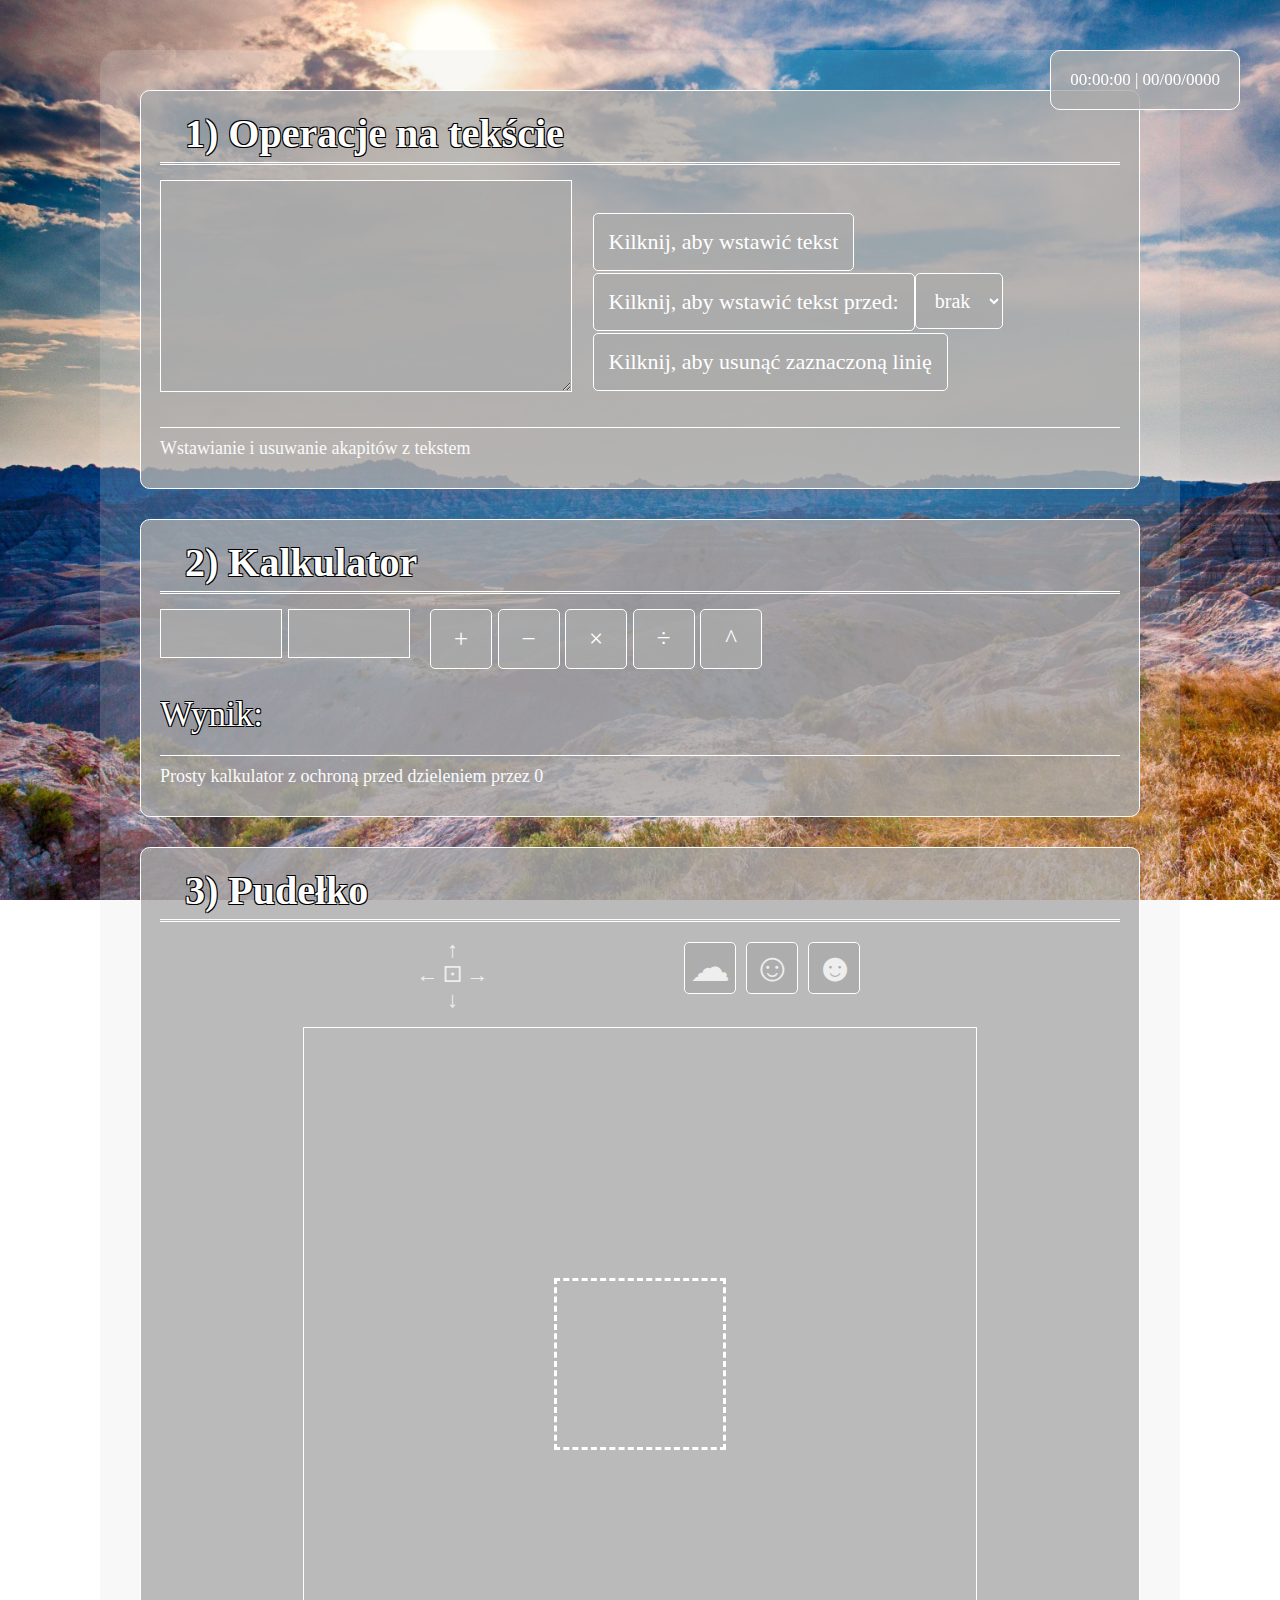
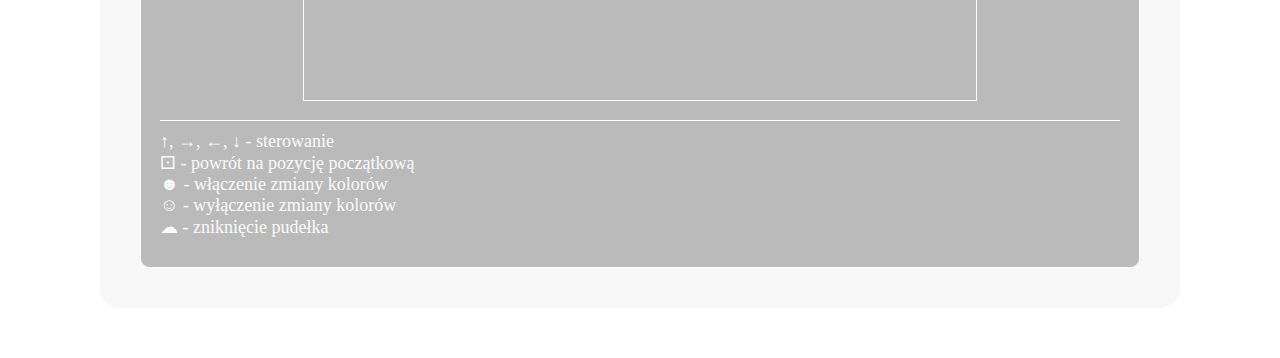
<file: index.html>
﻿<!DOCTYPE HTML>
<html lang="pl">

<head>
    <meta charset="utf-8" />
    <meta name="description" content="Strona by Szymon Krawczyk" />
    <link rel="stylesheet" type="text/css" href="css/style/style.css" />
    <link rel="icon" href="media/icon.png" type="image/png" />
    <title>Aplikacje Internetowe</title>
</head>

<body>
    <div id="clock">00:00:00 | 00/00/0000</div>
    <div id="container">
        <div class="content">
            <h2 class="title">1) Operacje na tekście</h2>
            <div class="js-content first">
                <textarea id="input_1"></textarea>
                <div class="hold">
                    <div class="clickyButton" id="addNode">Kilknij, aby wstawić tekst</div>
                    <div class="clickyButton" id="addNodeBefore">Kilknij, aby wstawić tekst przed:</div>
                    <select class="clickyButton" id="selectP"></select>
                    <div class="clickyButton" id="deleteNode">Kilknij, aby usunąć zaznaczoną linię</div>
                </div>
                <div id="pContainer"></div>
            </div>
            <div class="comment">
                Wstawianie i usuwanie akapitów z tekstem
            </div>
        </div>
        <div class="content">
            <h2 class="title">2) Kalkulator</h2>
            <div class="js-content second">
                <input id="calcA" class="calcInput" type="number" />
                <input id="calcB" class="calcInput" type="number" />
                <div onclick="calc('+')" class="clickyButton">&plus;</div>
                <div onclick="calc('-')" class="clickyButton">&minus;</div>
                <div onclick="calc('*')" class="clickyButton">&times;</div>
                <div onclick="calc('/')" class="clickyButton">&divide;</div>
                <div onclick="calc('^')" class="clickyButton">^</div>
                <p id="calcResultP">Wynik: <span id="calcResult"></span></p>
            </div>
            <div class="comment">
                Prosty kalkulator z ochroną przed dzieleniem przez 0</div>
        </div>
        <div class="content">
            <h2 class="title">3) Pudełko</h2>
            <div class="js-content third">
                <div class="div3_controls">
                    <div class="div_3_nav_wrapper">
                        <div class="div_3_nav"></div>
                        <div class="div_3_nav arr" onclick="moveDiv_3('up')">&uarr;</div>
                        <div class="div_3_nav"></div>
                        <div class="div_3_nav arr" onclick="moveDiv_3('left')">&larr;</div>
                        <div class="div_3_nav arr" onclick="moveDiv_3('reset')">&#9856;</div>
                        <div class="div_3_nav arr" onclick="moveDiv_3('right')">&rarr;</div>
                        <div class="div_3_nav"></div>
                        <div class="div_3_nav arr" onclick="moveDiv_3('down')">&darr;</div>
                        <div class="div_3_nav"></div>
                    </div>
                    <div class="div3_colour_controls_wrapper">
                        <div class="clickyButton div_3_colour_button" id="startColour">&#9787;</div>
                        <div class="clickyButton div_3_colour_button" id="stopColour">&#9786;</div>
                        <div class="clickyButton div_3_colour_button" id="vanish">&#9729;</div>
                    </div>
                </div>
                <div id="div3_wrapper">
                    <div id="div3"></div>
                </div>
            </div>
            <div class="comment">
                &uarr;, &rarr;, &larr;, &darr; - sterowanie<br>
                &#9856; - powrót na pozycję początkową<br>
                &#9787; - włączenie zmiany kolorów<br>
                &#9786; - wyłączenie zmiany kolorów<br>
                &#9729; - zniknięcie pudełka<br>
            </div>
        </div>
        <!--
            <div class="content">
                <h2 class="title">Title example</h2>
                <div class="js-content">Example code</div>
                <div class="comment">Commenting.... *Typing...*</div>
            </div>
        -->
    </div>
</body>
	<script src="https://ajax.googleapis.com/ajax/libs/jquery/3.3.1/jquery.min.js"></script>
    <script src="JavaScript/clock.js"></script>
    <script src="JavaScript/text.js"></script>
    <script src="JavaScript/calc.js"></script>
    <script src="JavaScript/pulsingDiv.js"></script>
</html>
</file>
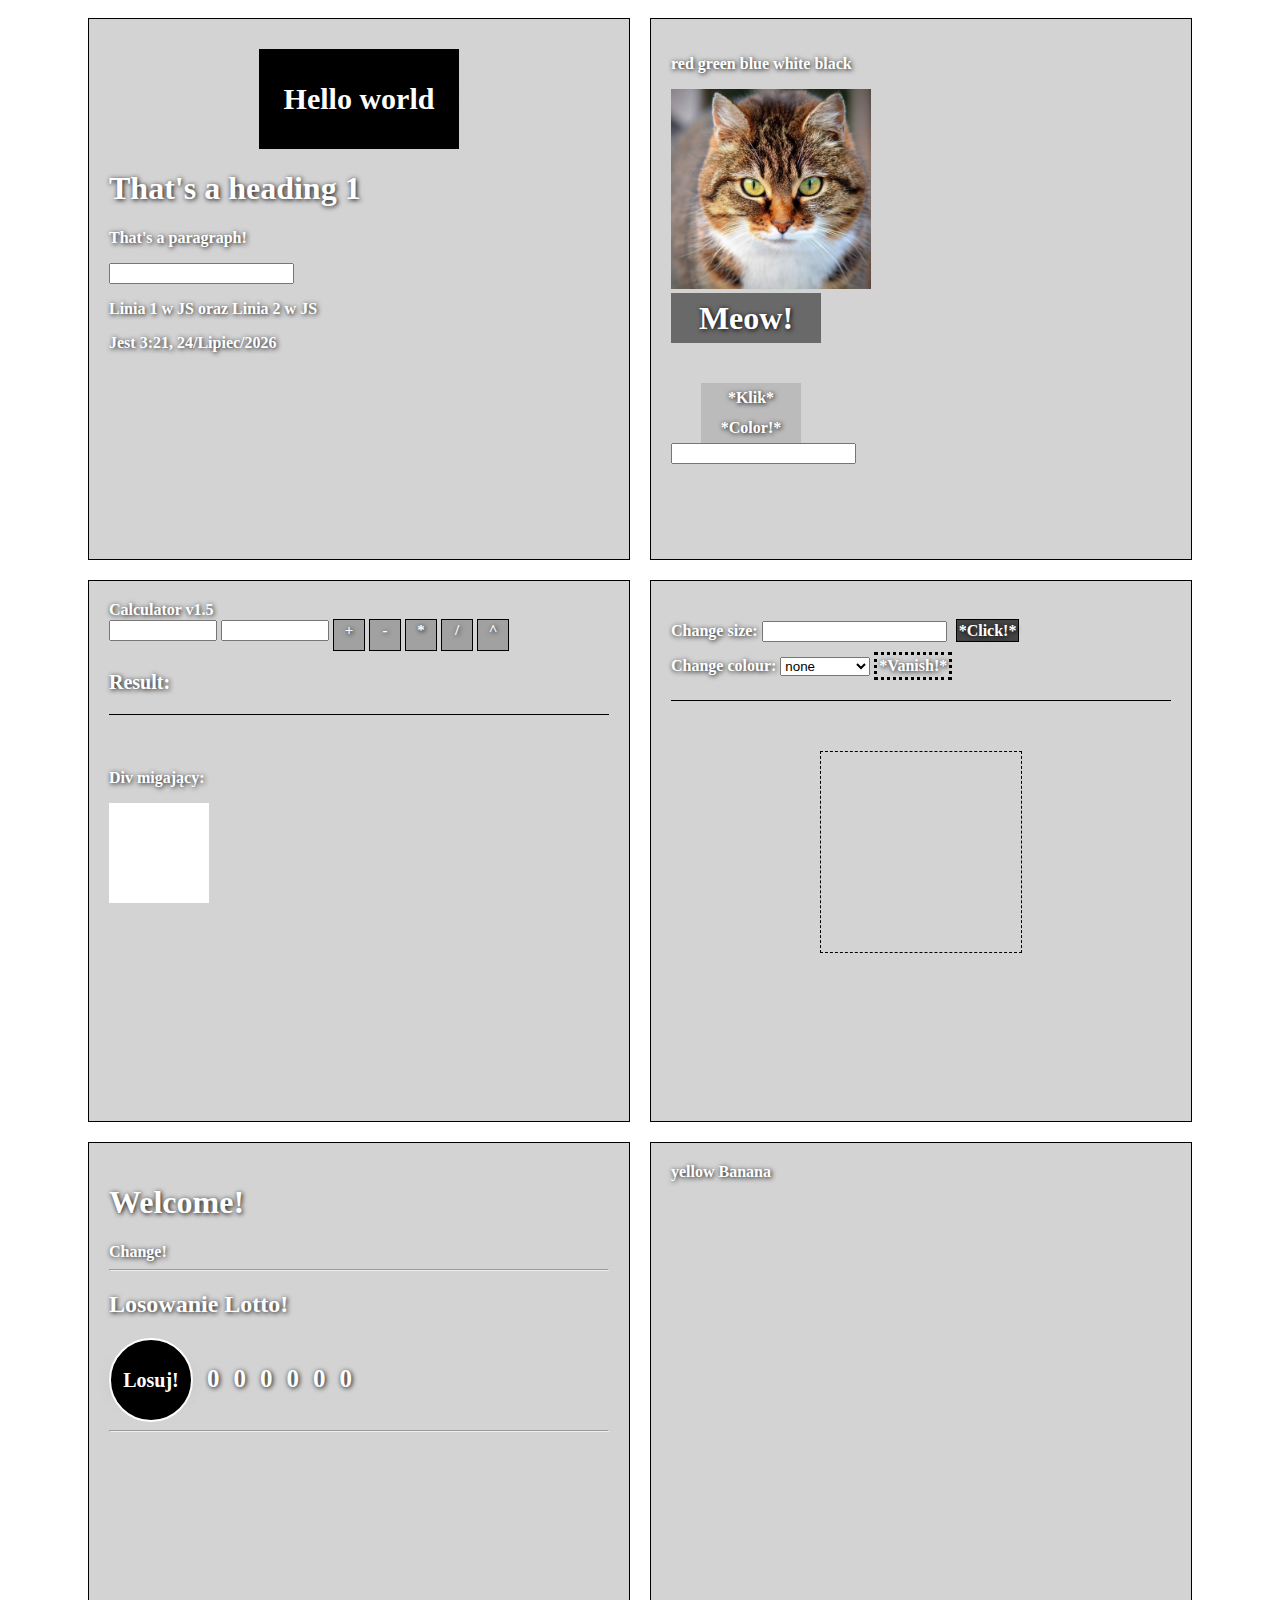
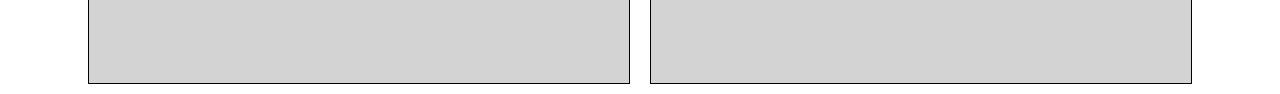
<file: _materialy/index.html>
<!DOCTYPE html>
<html>
	<head>
    <link rel='stylesheet' type='text/css' href='style.css' />
    <meta charset='utf-8' />
    <title>Hello</title>

    <script src="js2.js"></script>
    <script src="js3.js"></script>
    <script src="https://ajax.googleapis.com/ajax/libs/jquery/3.3.1/jquery.min.js"></script>
</head>

<body>
    <div id="container">

        <div class="box">
            <div id="test" onclick="interactiveInput()">Hello world</div>
            <h1>That's a heading 1</h1>
            <p>
                That's a paragraph!
            </p>

            <input type='text' id='input1' />
            <p id="linia1"></p>

            <script>
                const interactiveInput = () => {	
					let input = document.getElementById('input1').value;
					const linia = document.getElementById('linia1');
					linia.innerHTML = input;
					}
				</script>

            <p id="linia2"></p>

            <script>
                const napis1 = 'Linia 1 w JS';
					const napis2 = 'Linia 2 w JS';
					document.getElementById('linia2').innerHTML = `${napis1} oraz ${napis2}`;
				</script>

            <p id="linia3"></p>

            <script>
                let date1 = new Date();
					let hours1 = date1.getHours();
					let minutes1 = date1.getMinutes();
					let day1 = date1.getDate();
					let month1 = date1.getMonth();
					let year1 = date1.getFullYear();
					let monthT = ['Styczen', 'Luty', 'Marzec', 'Kwiecien', 'Maj', 'Czerwiec', 'Lipiec', 'Sierpien', 'Wrzesien', 'Pazdziernik', 'Listopad', 'grudzien'];
					let month2 = monthT[month1];
					document.getElementById('linia3').innerHTML = `Jest ${hours1}:${minutes1}, ${day1}/${month2}/${year1}`;
				</script>
        </div>

        <div class="box">
            <p id="kolorP"></p>

            <script>
                let kolorT = ["red", "green", "blue"];
					kolorT.push("white");
					kolorT[kolorT.length] = "black";
					let koloryAll = '';
					for (let i=0; i<kolorT.length; i++) {
						koloryAll += `${kolorT[i]} `;
					}
					document.getElementById('kolorP').innerHTML = koloryAll;
				</script>

            <img id="kotek" src="kot1.jpg" style="height: 200px; width: 200px; cursor: crosshair" />
            <div id="kotoPrzycisk" onmouseover="document.getElementById('kotek').src='kot2.jpg'" onmouseout="document.getElementById('kotek').src='kot1.jpg'">Meow!</div>

            <div class="interactive2" onclick="interactiveInput2()">*Klik*</div>
            <div class="interactive2" onclick="interactiveColor()">*Color!*</div>
            <input id="newInput" type="text" />
            <p id="newOutput" style="display: block;"></p>

            <script>
                const interactiveInput2 = () => {	
				let inputN = document.getElementById('newInput').value;
				const liniaN = document.getElementById('newOutput');
				liniaN.innerHTML = inputN;
				}
			</script>


            <script>
                const interactiveColor = () => {
					const liniaNColor = document.getElementById('newOutput');
					let newColor = Math.floor(Math.random()*7);
					const colors = ['red', 'blue', 'green', 'yellow', 'magenta', 'aqua', 'darkgreen'];
					liniaNColor.style.color = colors[newColor];
				}
			</script>

        </div>

        <div class="box">
            Calculator v1.5<br>
            <input id="calcInputA" class="calcInput" type="number" />
            <input id="calcInputB" class="calcInput" type="number" />
            <div onclick="Calc('+')" class="calcButton">+</div>
            <div onclick="Calc('-')" class="calcButton">-</div>
            <div onclick="Calc('*')" class="calcButton">*</div>
            <div onclick="Calc('/')" class="calcButton">/</div>
            <div onclick="Calc('^')" class="calcButton">^</div>
            <p id="calcResultP">Result: <span id="calcResult"></span></p>
            <script>
                const Calc = (operation) => {
						let numberA = parseFloat(document.getElementById('calcInputA').value);
						let numberB = parseFloat(document.getElementById('calcInputB').value);
						let result;
						let resultSpan = document.getElementById('calcResult');
						switch(operation) {
						case '+':
							result = numberA + numberB;
							break;
						case '-':
							result = numberA - numberB;
							break;
						case '*':
							result = numberA * numberB;
							break;
						case '/':
							if (numberB){
									result = numberA / numberB;
								} else {
									result = 'Nie dziel przez 0!';
								}
							break;
						case '^':
							result = Math.pow(numberA, numberB);
							break;
						default:
							result = '3RR0R';
						}
						if (result >= 0.0) {
							resultSpan.style.color = 'lightgreen';
						} else {
							resultSpan.style.color = '#FF6666';
						}
					resultSpan.innerHTML = result;
					}
				</script>
            <br>
            <p>Div migający:</p>
            <div id="epilepsy"></div>
            <div id="stopEp">x</div>
            <script src="js1.js"></script>
            <br>
            <br>
            <p id="linia4"></p>
            <script>
                let intervalDate = setInterval(function(){newDateSecond();}, 1000);
					const newDateSecond = () => { 
						let date1 = new Date();
						let hours1 = date1.getHours();
						let minutes1 = date1.getMinutes();
						let day1 = date1.getDate();
						let month1 = date1.getMonth();
						let year1 = date1.getFullYear();
						let seconds1 = date1.getSeconds();
						let monthT = ['Styczen', 'Luty', 'Marzec', 'Kwiecien', 'Maj', 'Czerwiec', 'Lipiec', 'Sierpien', 'Wrzesien', 'Pazdziernik', 'Listopad', 'grudzien'];
						let month2 = monthT[month1];
						document.getElementById('linia4').innerHTML = `Jest ${hours1}:${minutes1}:${seconds1}, ${day1}/${month2}/${year1}`;
					}
				</script>
        </div>

        <div class="box">
            <div id="panel">
                Change size:
                <input id="boxSize" type="number" />
                <div id="reSize">*Click!*</div>
                </br>
                Change colour:
                <select id="reColour">
                    <option value="transparent">none</option>
                    <option value="darkorange">darkorange</option>
                    <option value="aqua">aqua</option>
                    <option value="gold">gold</option>
                    <option value="pink">pink</option>
                </select>
                <div id="vanish">*Vanish!*</div>
            </div>
            <div id="box1"></div>
        </div>

        <div class="box">
            <!-- jQuery lol -->
            <h1 id="queryH1">Test</h1>
            <div id="queryChangeH1">Change!</div>
            <hr>
            </hr>
            <h2>Losowanie Lotto!</h2>
            <div id="lottoDiv">Losuj!</div>
            <span class="lottoSpan" id="lottoSpan1">0</span>
            <span class="lottoSpan" id="lottoSpan2">0</span>
            <span class="lottoSpan" id="lottoSpan3">0</span>
            <span class="lottoSpan" id="lottoSpan4">0</span>
            <span class="lottoSpan" id="lottoSpan5">0</span>
            <span class="lottoSpan" id="lottoSpan6">0</span>
            <hr>
            </hr>
            <!-- kod wyżej boli, jest bardzo nieefektywny i ma błędy -->

            <script>
                $('h1#queryH1').html('Welcome!');
                const TableText = ['Welcome!', 'Hello!', 'Ohayo!', ':3', '>.<', '\\(o_o)/'];
                const randomText = () => {
                    let random = Math.floor(Math.random() * 6);
                    console.log(random);
                    $('h1#queryH1').html(TableText[random]);
                }
                $('div#queryChangeH1').on('click', randomText);
            </script>
            <script>
                const Lotto = () => {
                    let random1 = Math.ceil(Math.random() * 41);
                    let random2 = Math.ceil(Math.random() * 41);
                    let random3 = Math.ceil(Math.random() * 41);
                    let random4 = Math.ceil(Math.random() * 41);
                    let random5 = Math.ceil(Math.random() * 41);
                    let random6 = Math.ceil(Math.random() * 41);
                    $('span#lottoSpan1').html(random1);
                    $('span#lottoSpan2').html(random2);
                    $('span#lottoSpan3').html(random3);
                    $('span#lottoSpan4').html(random4);
                    $('span#lottoSpan5').html(random5);
                    $('span#lottoSpan6').html(random6);
                }
                $('div#lottoDiv').on('click', Lotto);
            </script>
        </div>
        <div class="box">
            <span id="fruit1span"></span>
            <script>
                let fruit1span = document.getElementById('fruit1span');
                fruit1span.innerHTML = fruit1.properties();
            </script>
        </div>
    </div>
</body>
</html>
</file>
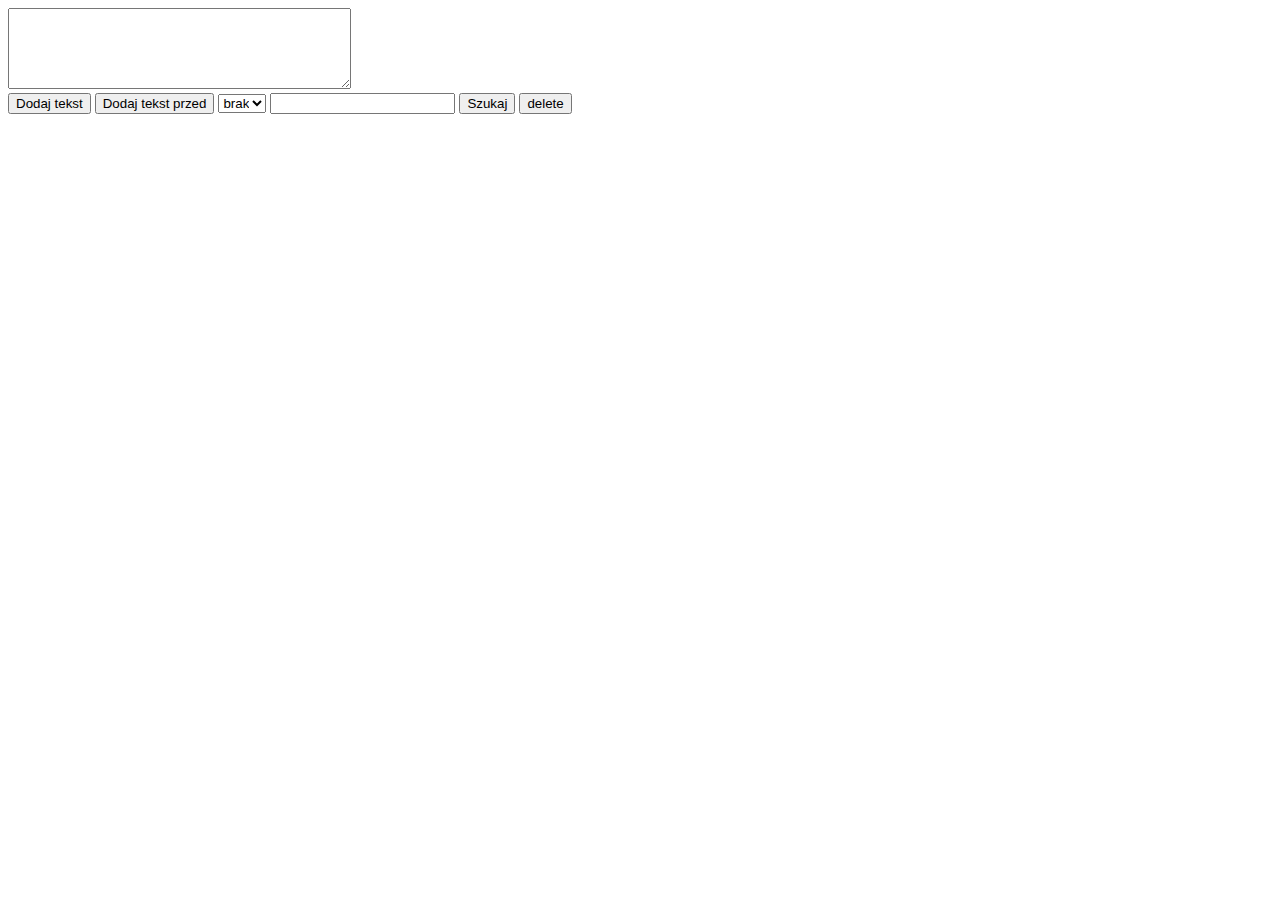
<file: _materialy/test_add_node_and_select.html>
<!DOCTYPE html>

<html lang="pl">
<head>
	<title>Dodawanie zawartości przy użyciu DOM</title>
	<meta charset="utf-8">
	<script type="text/javascript" src="test_add_node_and_select.js"></script>
	<link type="text/css" rel="stylesheet" href="test_add_node_and_select.css">
</head>

<body>
	<form action="#">
		<div>
			<textarea id="input_1" rows="5" cols="40"></textarea>
		</div>
		<div>
			<input type="submit" value="Dodaj tekst">
			<input id="before" type="button" value="Dodaj tekst przed">
			<select id="wybor"></select>
			<input type="text" id="szukane">
			<input type="button" value="Szukaj" id="szukaj">
			<input type="button" value="delete" id="delete">
		</div>
	</form>
	<div id="napisy"></div>
</body>
</html>
</file>
<file: css/style/style.css>
/* 
@mixin background-stripes ($degrees: 45deg, $color1: #606dbc, $width1: 10px, $color2: #606dbc, $width2: 10px, $width3: 50px, $opacity: 1) {
    background: repeating-linear-gradient(
                    $degrees,
                    $color1,
                    $color1 $width1,
                    $color2 $width2,
                    $color2 $width3
                );
        opacity: $opacity;
}
*/
/* line 4, E:/IT/Websites/_studia/scss/style/style.scss */
* {
  margin: 0;
  padding: 0;
  font-family: "Calibri", sanf-serif; }

/* line 10, E:/IT/Websites/_studia/scss/style/style.scss */
body {
  background-image: url("../../media/background4.jpg");
  background-size: cover;
  background-attachment: fixed;
  cursor: default; }

/* line 15, E:/IT/Websites/_studia/scss/style/style.scss */
textarea {
  background: rgba(170, 170, 170, 0.8);
  border: 1px solid white;
  height: 200px;
  max-height: 400px;
  min-height: 100px;
  min-width: 200px;
  overflow-y: scroll;
  padding: 5px;
  resize: vertical;
  width: 400px;
  color: white;
  font-size: 20px;
  font-family: Calibri;
  font-style: normal; }

/* line 30, E:/IT/Websites/_studia/scss/style/style.scss */
#container {
  background: rgba(219, 219, 219, 0.2);
  border-radius: 20px;
  margin: 50px;
  padding: 10px 40px;
  width: 1000px;
  margin-left: auto;
  margin-right: auto; }

/* line 40, E:/IT/Websites/_studia/scss/style/style.scss */
.content {
  background-color: rgba(170, 170, 170, 0.8);
  border: 1px solid white;
  border-radius: 9.6px;
  margin: 30px 0;
  padding: 19px;
  width: 960px; }
  /* line 48, E:/IT/Websites/_studia/scss/style/style.scss */
  .content .title {
    border-bottom: 3px double white;
    display: block;
    padding: 0 0 5px 25px;
    color: white;
    font-size: 40px;
    font-family: Calibri;
    font-style: normal;
    text-shadow: -1px -1px 0 #000, 1px -1px 0 #000, -1px  1px 0 #000, 1px  1px 0 #000; }
  /* line 56, E:/IT/Websites/_studia/scss/style/style.scss */
  .content .js-content {
    display: block;
    margin-top: 15px;
    overflow: hidden;
    color: white;
    font-size: 22px;
    font-family: Calibri;
    font-style: normal; }
  /* line 64, E:/IT/Websites/_studia/scss/style/style.scss */
  .content .comment {
    border-top: 1px solid white;
    display: block;
    margin-top: 19px;
    padding: 10px 0 10px 0;
    color: #FAFAFA;
    font-size: 18px;
    font-family: Calibri;
    font-style: normal; }

/* line 74, E:/IT/Websites/_studia/scss/style/style.scss */
#clock {
  background-color: rgba(170, 170, 170, 0.8);
  border: 1px solid white;
  border-radius: 10px;
  padding: 19px;
  position: fixed;
  right: 40px;
  color: white;
  font-size: 17px;
  font-family: Calibri;
  font-style: normal; }

/* line 85, E:/IT/Websites/_studia/scss/style/style.scss */
.clickyButton {
  background-color: rgba(170, 170, 170, 0.8);
  border: 1px solid white;
  border-radius: 5px;
  display: inline-block;
  padding: 15px;
  transition: 0.2s; }
  /* line 93, E:/IT/Websites/_studia/scss/style/style.scss */
  .clickyButton:hover {
    cursor: pointer;
    filter: invert(100%);
    transition: 0.2s; }

/* line 102, E:/IT/Websites/_studia/scss/style/style.scss */
.first #input_1 {
  min-height: 200px;
  height: 200px; }

/* line 107, E:/IT/Websites/_studia/scss/style/style.scss */
.first .hold {
  display: inline-block;
  margin-left: 15px;
  width: 50%; }
  /* line 112, E:/IT/Websites/_studia/scss/style/style.scss */
  .first .hold #selectP {
    wifth: 50px;
    color: white;
    font-size: 20px;
    font-family: Calibri;
    font-style: normal; }

/* line 118, E:/IT/Websites/_studia/scss/style/style.scss */
.first .clickyButton {
  margin: 1px;
  float: left;
  margin-left: auto;
  margin-right: auto; }

/* line 124, E:/IT/Websites/_studia/scss/style/style.scss */
.first #pContainer {
  margin-top: 10px; }
  /* line 127, E:/IT/Websites/_studia/scss/style/style.scss */
  .first #pContainer .normalLine {
    margin-left: 5px; }
    /* line 130, E:/IT/Websites/_studia/scss/style/style.scss */
    .first #pContainer .normalLine:hover {
      cursor: text; }
  /* line 135, E:/IT/Websites/_studia/scss/style/style.scss */
  .first #pContainer .selectedLine {
    text-decoration: underline;
    text-decoration-color: chartreuse; }

/* line 144, E:/IT/Websites/_studia/scss/style/style.scss */
.second .calcInput {
  background-color: rgba(170, 170, 170, 0.8);
  border: 1px solid white;
  text-align: right;
  width: 120px;
  color: white;
  font-size: 40px;
  font-family: Calibri;
  font-style: normal;
  text-shadow: -1px -1px 0 #000, 1px -1px 0 #000, -1px  1px 0 #000, 1px  1px 0 #000; }

/* line 152, E:/IT/Websites/_studia/scss/style/style.scss */
.second .clickyButton {
  position: relative;
  left: 15px;
  text-align: center;
  width: 30px;
  color: white;
  font-size: 25px;
  font-family: Calibri;
  font-style: normal; }

/* line 160, E:/IT/Websites/_studia/scss/style/style.scss */
.second #calcResultP {
  margin-top: 20px;
  color: white;
  font-size: 35px;
  font-family: Calibri;
  font-style: normal;
  text-shadow: -1px -1px 0 #000, 1px -1px 0 #000, -1px  1px 0 #000, 1px  1px 0 #000; }

/* line 165, E:/IT/Websites/_studia/scss/style/style.scss */
.second #calcResult {
  color: white;
  font-size: 40px;
  font-family: Calibri;
  font-style: normal; }

/* line 171, E:/IT/Websites/_studia/scss/style/style.scss */
.third .div3_controls {
  height: 75px;
  width: 450px;
  margin-left: auto;
  margin-right: auto; }
  /* line 176, E:/IT/Websites/_studia/scss/style/style.scss */
  .third .div3_controls .div_3_nav_wrapper {
    display: inline-block;
    float: left;
    height: inherit;
    width: 75px; }
  /* line 183, E:/IT/Websites/_studia/scss/style/style.scss */
  .third .div3_controls .div_3_nav {
    height: 25px;
    float: left;
    line-height: 25px;
    text-align: center;
    width: 25px; }
  /* line 191, E:/IT/Websites/_studia/scss/style/style.scss */
  .third .div3_controls .arr {
    color: #EEE; }
    /* line 194, E:/IT/Websites/_studia/scss/style/style.scss */
    .third .div3_controls .arr:hover {
      color: #FFF;
      cursor: pointer;
      transition: 0.1s;
      transform: scale(1.2); }
  /* line 202, E:/IT/Websites/_studia/scss/style/style.scss */
  .third .div3_controls .div3_colour_controls_wrapper {
    display: inline-block;
    float: right;
    height: inherit;
    width: 375px; }
    /* line 208, E:/IT/Websites/_studia/scss/style/style.scss */
    .third .div3_controls .div3_colour_controls_wrapper .div_3_colour_button {
      border: 1px solid white;
      float: right;
      height: 40px;
      line-height: 40px;
      margin: 5px;
      padding: 5px;
      text-align: center;
      width: 40px;
      color: #eee;
      font-size: 40px;
      font-family: Calibri;
      font-style: normal; }
      /* line 220, E:/IT/Websites/_studia/scss/style/style.scss */
      .third .div3_controls .div3_colour_controls_wrapper .div_3_colour_button:hover {
        color: #FFF;
        cursor: pointer;
        transition: 0.40s;
        filter: invert(85%); }
    /* line 228, E:/IT/Websites/_studia/scss/style/style.scss */
    .third .div3_controls .div3_colour_controls_wrapper #vanish {
      transition: 1s; }

/* line 234, E:/IT/Websites/_studia/scss/style/style.scss */
.third #div3_wrapper {
  border: 1px solid white;
  height: 672px;
  margin-top: 15px;
  overflow: hidden;
  width: 70%;
  margin-left: auto;
  margin-right: auto; }
  /* line 244, E:/IT/Websites/_studia/scss/style/style.scss */
  .third #div3_wrapper #div3 {
    background-color: transparent;
    border: 3px dashed white;
    height: 166px;
    left: 250px;
    max-height: 250px;
    max-width: 250px;
    min-height: 100px;
    min-width: 100px;
    position: relative;
    top: 250px;
    transition: 0.5s;
    width: 166px; }

/*# sourceMappingURL=../../css/style/style.map */
</file>
<file: _materialy/style.css>
#test {
	color: #FFF;
	margin: 10px auto 10px auto;
	background-color: #000;
	width: 200px;
	text-align: center;
	height: 100px;
	line-height: 100px;
	font-size: 30px;
	transition: 1s;
	text-shadow: 1px 1px 23px rgba(0, 0, 0, 1);
}

#test:hover {
	background-color: darkorange;
	transition: 1s;
	padding: 0 50px;
	cursor: pointer;
}

#container {
	margin: auto;
	height: auto;
	width: 1124px;
}

.box {
	width: 500px;
	height: 500px;
	background-color: lightgray;
	border: 1px solid #000;
	margin: 10px;
	float: left;
	padding: 20px;
	color: #FFF;
	font-weight: bold;
	text-shadow: 1px 1px 5px rgba(0, 0, 0, 1);
}

#kotoPrzycisk {
	width: 150px;
	height: 50px;
	background-color: rgba(0,0,0,0.5);
	line-height: 50px;
	text-align: center;
	font-size: 2em;
	cursor: default;
	transition: 1s;
	margin-bottom: 40px;
}

#kotoPrzycisk:hover {
	transition: 1s;
	background-color: rgba(0,0,0,1);
}

.interactive2 {
	width: 100px;
	height: 30px;
	background-color: #BBB;
	margin-left: 30px;
	line-height: 30px;
	text-align: center;
	cursor: pointer;
}

#newOutput {
	font-size: 2em;
}

.calcInput {
	width: 100px;
}

.calcButton{
	width: 20px;
	height: 20px;
	line-height: 10px;
	padding: 5px;
	background-color: #A1A1A1;
	text-align: center;
	border: 1px solid #000000;
	font-size: 15px;
	cursor: pointer;
	display: inline-block;
}

#calcResultP {
	width: 100%;
	font-size: 20px;
	border-bottom: 1px solid #000000;
	padding-bottom: 20px;
	margin-bottom: 20px;
}

#epilepsy {
	width: 100px;
	height: 100px;
	background-color: white;
	transition: 2s;
}

#stopEp {
	width: 30px;
	height: 30px;
	border: 1px solid black;
	text-align: center;
	margin: 5px;
	line-height: 30px;
	cursor: pointer;
	display: none;
}

#box1 {
	position: relative;
	width: 200px;
	height: 200px;
	margin: 50px auto 0 auto;
	border: 1px dashed #000;
	max-width: 350px;
	max-height: 350px;	
}

#panel {
	width: 100%;
	height: 59px;
	border-bottom: 1px solid #000;
	padding: 20px 0;
}

#reSize {
	cursor: pointer;
	background-color: #444;
	border: 1px solid #000;
	display: inline;
	padding: 2px;
	margin: 5px;
}

#vanish{
	padding: 2px;
	border: 3px dotted black;
	cursor: pointer;
	margin-top: 10px;
	display: inline-block;
}

#queryChangeH1 {
	cursor: pointer;
}

#lottoDiv {
	color: #FFF;
	background-color: #000;
	width: 80px;
	text-align: center;
	height: 80px;
	line-height: 80px;
	font-size: 20px;
	text-shadow: 1px 1px 23px rgba(0, 0, 0, 1);
	cursor: pointer;
	border: 2px solid #fff;
	border-radius: 100%;
	display: inline-block;
}

.lottoSpan {
	margin-left: 10px;
	font-size: 25px;
}
</file>
<file: _materialy/test_add_node_and_select.css>
.normalLine {
	font-family : Helvetica, sans-serif;
}

.selectedLine {
	color : blue;
	border : solid 1px red;
}

.selectedWord {
	font-weight : bold;
}

#textArea {
	min-width: 300px;
	max-width: 1000px;
	min-height: 100px;
	resize: horizontal;
}
</file>
